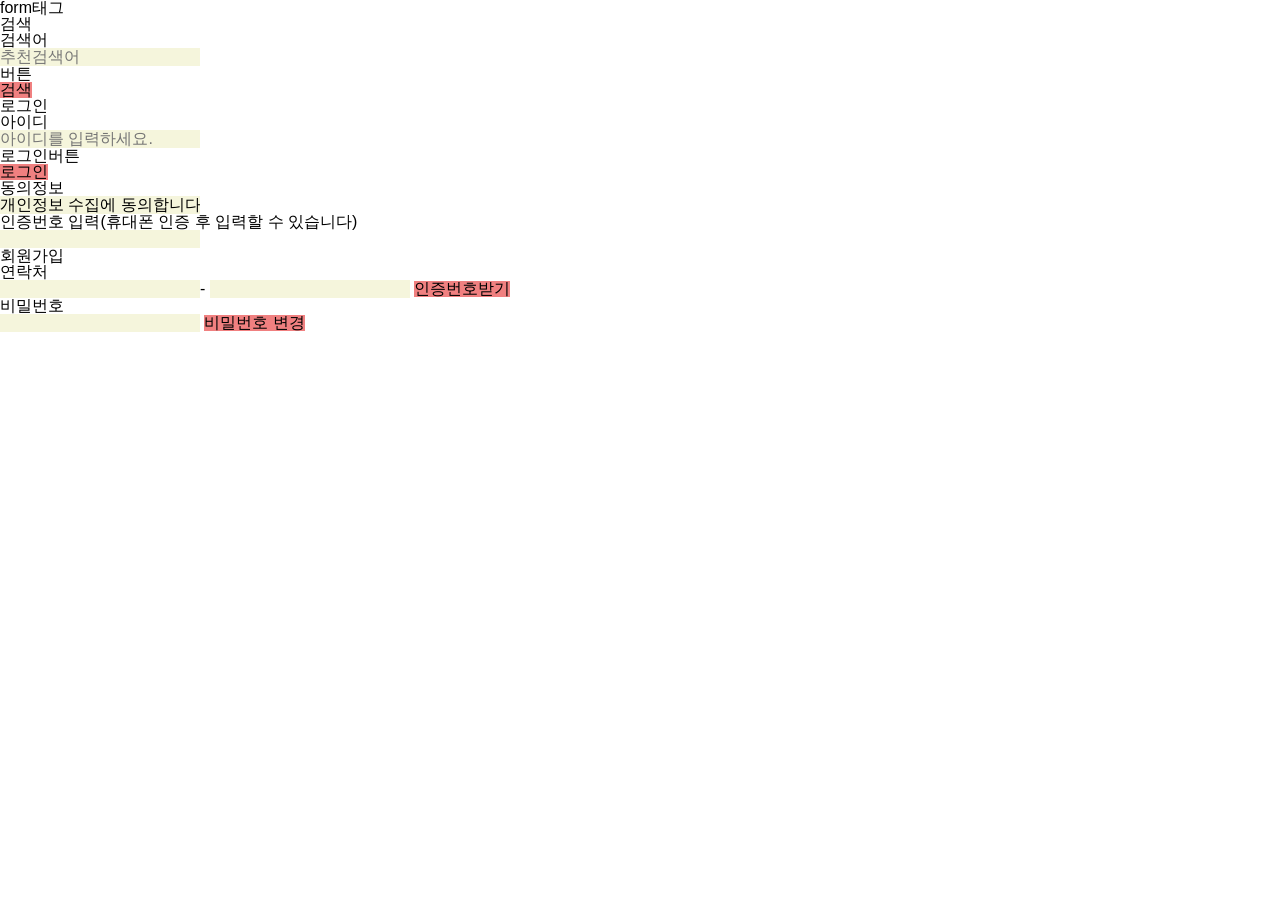
<file: form01.html>
<!DOCTYPE html>
<html lang="ko">
<head>
    <meta charset="UTF-8">
    <meta name="viewport" content="width=device-width, initial-scale=1.0">
    <meta name="description" content="">
    <meta name="keywords" content="">
    <title>폼 태그 기초와 활용</title>
    <link rel="shortcut icon" href="favicon.ico" type="image/x-icon">
    <link rel="stylesheet" href="./styles/reset.css">
    <link rel="stylesheet" href="./styles/form01.css">
    <script src="./scripts/form01.js"></script>
</head>
<body>
    <h1>form태그</h1>
    <h2>검색</h2>
    <form action="#" method="get" name="search_frm">
        <fieldset> <!-- 그룹(폼 안에 그룹이 2개 이상나뉠경우 선택) -->
            <legend>그룹제목</legend><!-- 디자인에서 숨김 -->
            <dl>
                <dt>검색어</dt>
                <dd><input type="search" name="user_search" placeholder="추천검색어" autocomplete="on"></dd>
                <dt>버튼</dt>
                <dd><button type="button" id="search_btn">검색</button></dd>
            </dl>
        </fieldset>
    </form> <!-- 검색폼 종료 위치 -->
    <h2>로그인</h2>
    <form action="#" method="post" name="login_frm">
        <dl>
            <dt>아이디</dt>
            <dd><input type="text" name="user_id" placeholder="아이디를 입력하세요." autofocus required></dd>
            <dt>로그인버튼</dt>
            <dd><button type="button" id="login_btn">로그인</button></dd>
            <dt>동의정보</dt>
            <dd><input type="text" readonly value="개인정보 수집에 동의합니다."></dd>
            <dt>인증번호 입력(휴대폰 인증 후 입력할 수 있습니다)</dt>
            <dd><input type="text" disabled></dd>
            <!-- disabled 속성은 자바스크립트에 의해 조건에 따라 입력가능/입력불가능을 나눠야할경우 사용합니다. -->
        </dl>
    </form><!-- e:login_frm -->
    <h2>회원가입</h2>
    <form action="#" method="post" name="join_frm">
        <dl>
            <dt>연락처</dt>
            <dd>
                <input type="tel" maxlength="4" name="tel_first">-
                <input type="tel" maxlength="4" name="tel_last">
                <button type="button" id="certification_num">인증번호받기</button>
            </dd>
            <dt>비밀번호</dt>
            <dd><!-- 최소 글자 제한 수 8, 필수입력칸 -->
                <input type="password" minlength="8" maxlength="16" name="user_pwd" id="user_pwd" required>
                <button type="button" id="pwd_change_btn">비밀번호 변경</button>
            </dd>
        </dl>
    </form>
</body>
</html>
</file>
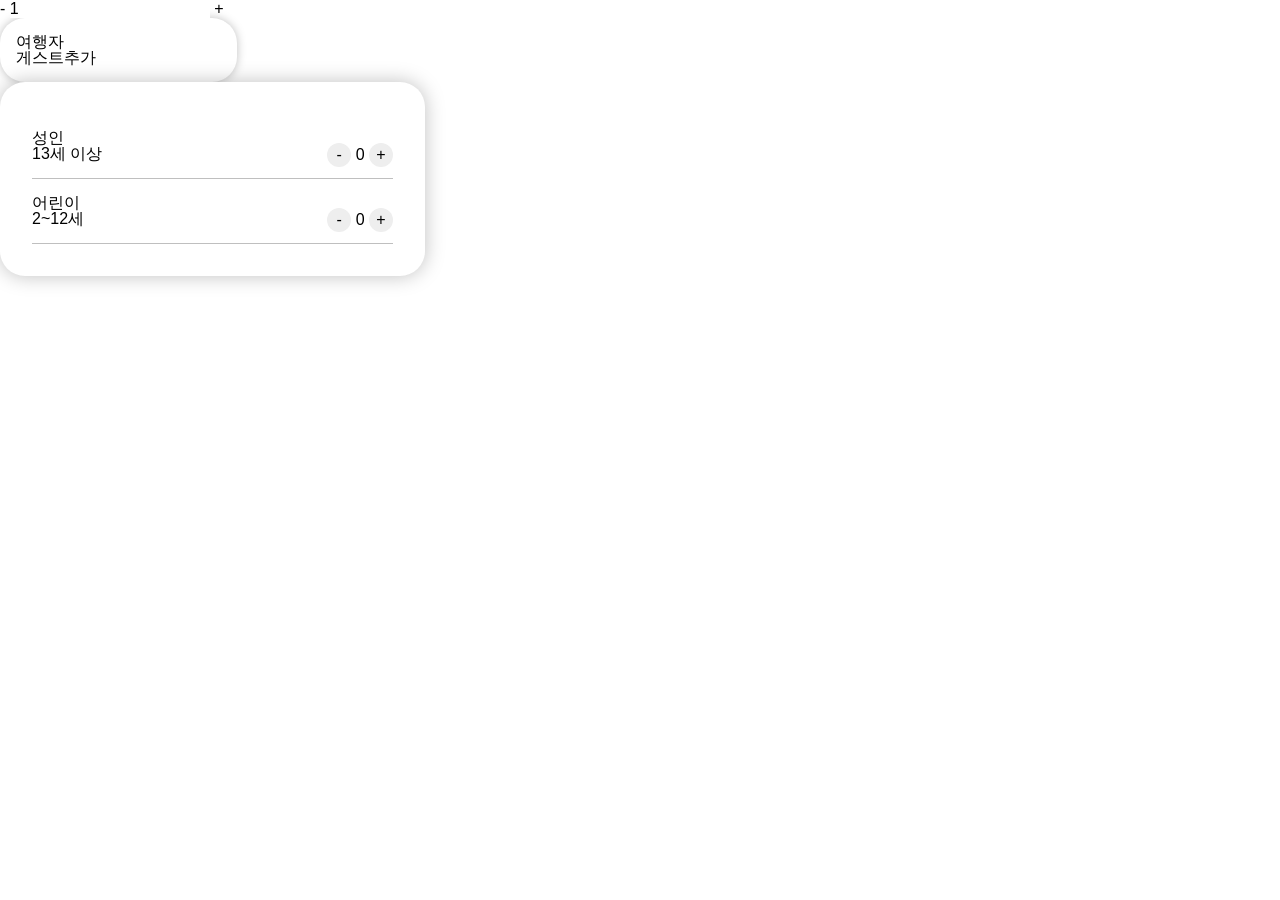
<file: var2.html>
<!DOCTYPE html>
<html lang="ko">
<head>
    <meta charset="UTF-8">
    <meta name="viewport" content="width=device-width, initial-scale=1.0">
    <meta name="description" content="">
    <meta name="keywords" content="">
    <title>자바스크립트 기초 활용 - 변수와 함수</title>
    <link rel="shortcut icon" href="favicon.ico" type="image/x-icon">
    <link rel="stylesheet" href="./styles/reset.css">
    <link rel="stylesheet" href="./styles/var2.css">
    <script src="./scripts/var2.js" defer></script>
</head>
<body>
    <form action="#" method="get" id="frm1">
        <button type="button" id="minus_btn" onclick="numValM()">-</button>
        <input type="number" name="num" id="num" value="1">
        <button type="button" id="plus_btn" onclick="numValP()">+</button>
    </form>
    <!-- 에어비앤비 게스트 추가 클론코딩 -->
    <form action="#" method="get" id="airbnb_frm">
        <div class="total_guest">
            <h2>여행자</h2>
            <p><span>게스트</span><em>추가</em></p>
        </div>
        <ul class="form_guest">
            <li>
                <h2>성인</h2>
                <p>13세 이상</p>
                <div class="num_box">
                    <button type="button" id="adult_minus_btn" onclick="adultNumMinus()">-</button>
                    <span class="adult_num">0</span>
                    <button type="button" id="adult_plus_btn" onclick="adultNumPlus()">+</button>
                </div>
            </li>
            <li>
                <h2>어린이</h2>
                <p>2~12세</p>
                <div class="num_box">
                    <button type="button" id="child_minus_btn" onclick="childNumMinus()">-</button>
                    <span class="child_num">0</span>
                    <button type="button" id="child_plus_btn" onclick="childNumPlus()">+</button>
                </div>
            </li>
        </ul>
    </form>
</body>
</html>
</file>
<file: styles/form01.css>
/* form01.css */
/* 공통디자인 */
input {background-color: beige;}
button {background-color: lightcoral;}
</file>
<file: styles/var2.css>
:root {
    --color-primary:#da1249;
    --color-basic:#fff;
    --color-disable:#eee;
    --color-shadow:rgba(0,0,0,0.25);
    --color-font:#222;

    --radius-circle:25px;

    --spacing-sm:16px;
    --spacing-md:32px;

    --width-guest-open-box:425px;
    --width-guest-box:237px;
}
/* 에어비앤비 게스트 추가 디자인 */
#airbnb_frm {}
#airbnb_frm .total_guest {
    width:var(--width-guest-box);
    /* box-shadow:x위치 y위치 blur값 색상 */
    box-shadow: 0 0 10px var(--color-shadow) ;
    border-radius: var(--radius-circle);
    padding:var(--spacing-sm);
}
#airbnb_frm .total_guest h2 {}
#airbnb_frm .total_guest p {}
#airbnb_frm .total_guest p span {}
#airbnb_frm .total_guest p em {}
#airbnb_frm .form_guest {
    width:var(--width-guest-open-box);
    box-shadow: 0 0 20px var(--color-shadow);
    background-color: var(--color-basic);
    border-radius: var(--radius-circle);
    padding:var(--spacing-md);
}
#airbnb_frm .form_guest li {
    border-bottom:1px solid var(--color-shadow);
    padding: var(--spacing-sm) 0;
    position: relative;
}
#airbnb_frm .form_guest li h2 {}
#airbnb_frm .form_guest li p {}
#airbnb_frm .form_guest li .num_box {
    position: absolute; right:0; top:45%;
}
#airbnb_frm .form_guest li .num_box button {
    width:24px; height: 24px;
    background-color: var(--color-disable);
    border-radius: 50%;
}
#airbnb_frm .form_guest li .num_box span {}
</file>
